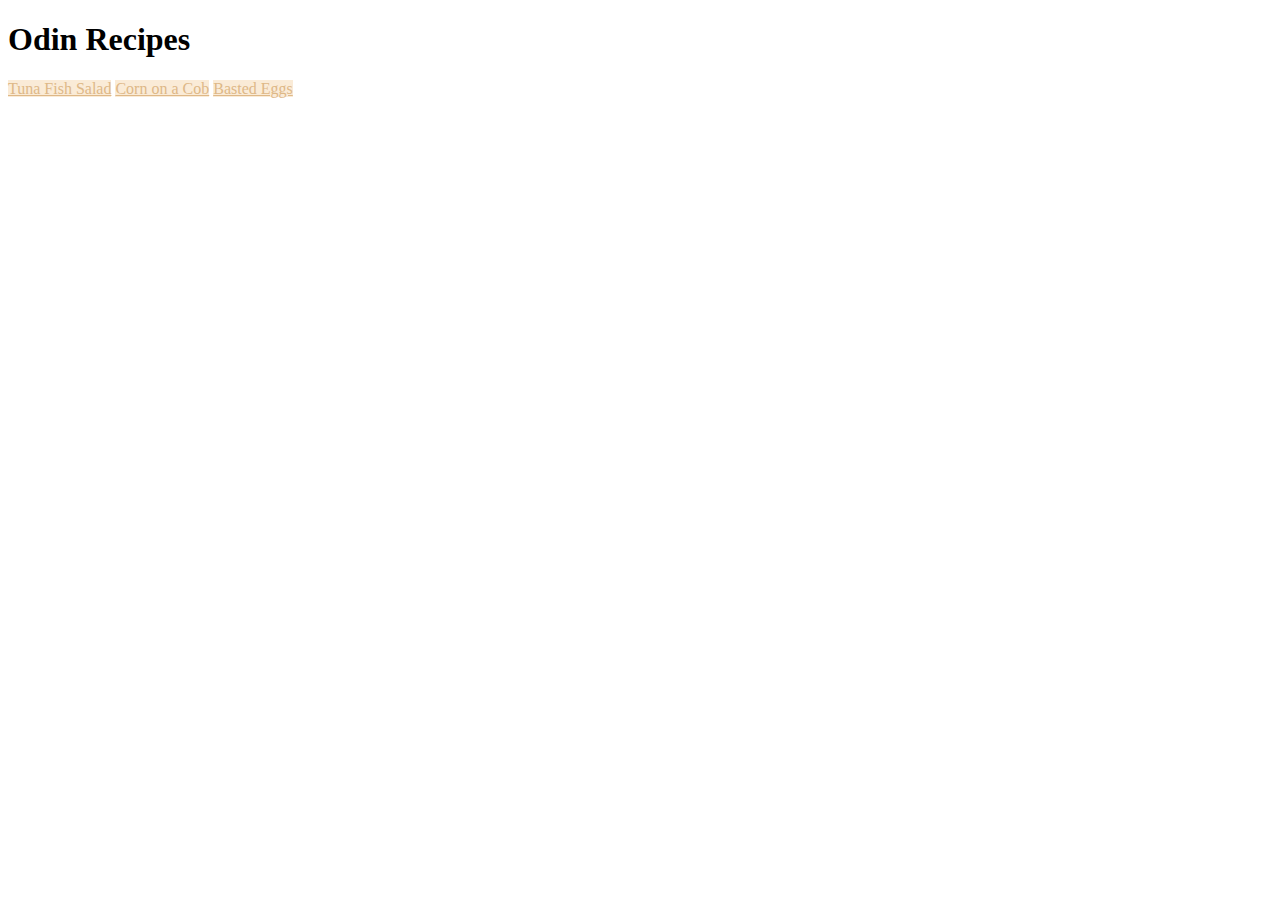
<file: index.html>
<!DOCTYPE html>
<html lang="en">
<head>
    <meta charset="UTF-8">
    <meta http-equiv="X-UA-Compatible" content="IE=edge">
    <meta name="viewport" content="width=device-width, initial-scale=1.0">
    <link rel="stylesheet" href="styles.css">
    <title>Odin Recipes</title>
</head>
<body>
    <h1>Odin Recipes</h1>
    <a href="recipes/tuna-fish-salad.html">Tuna Fish Salad</a>
    <a href="recipes/corn-on-cob.html">Corn on a Cob</a>
    <a href="recipes/basted-eggs.html">Basted Eggs</a>
</body>
</html>
</file>
<file: styles.css>
a {
    background-color: antiquewhite;
    color: burlywood;
}
</file>
